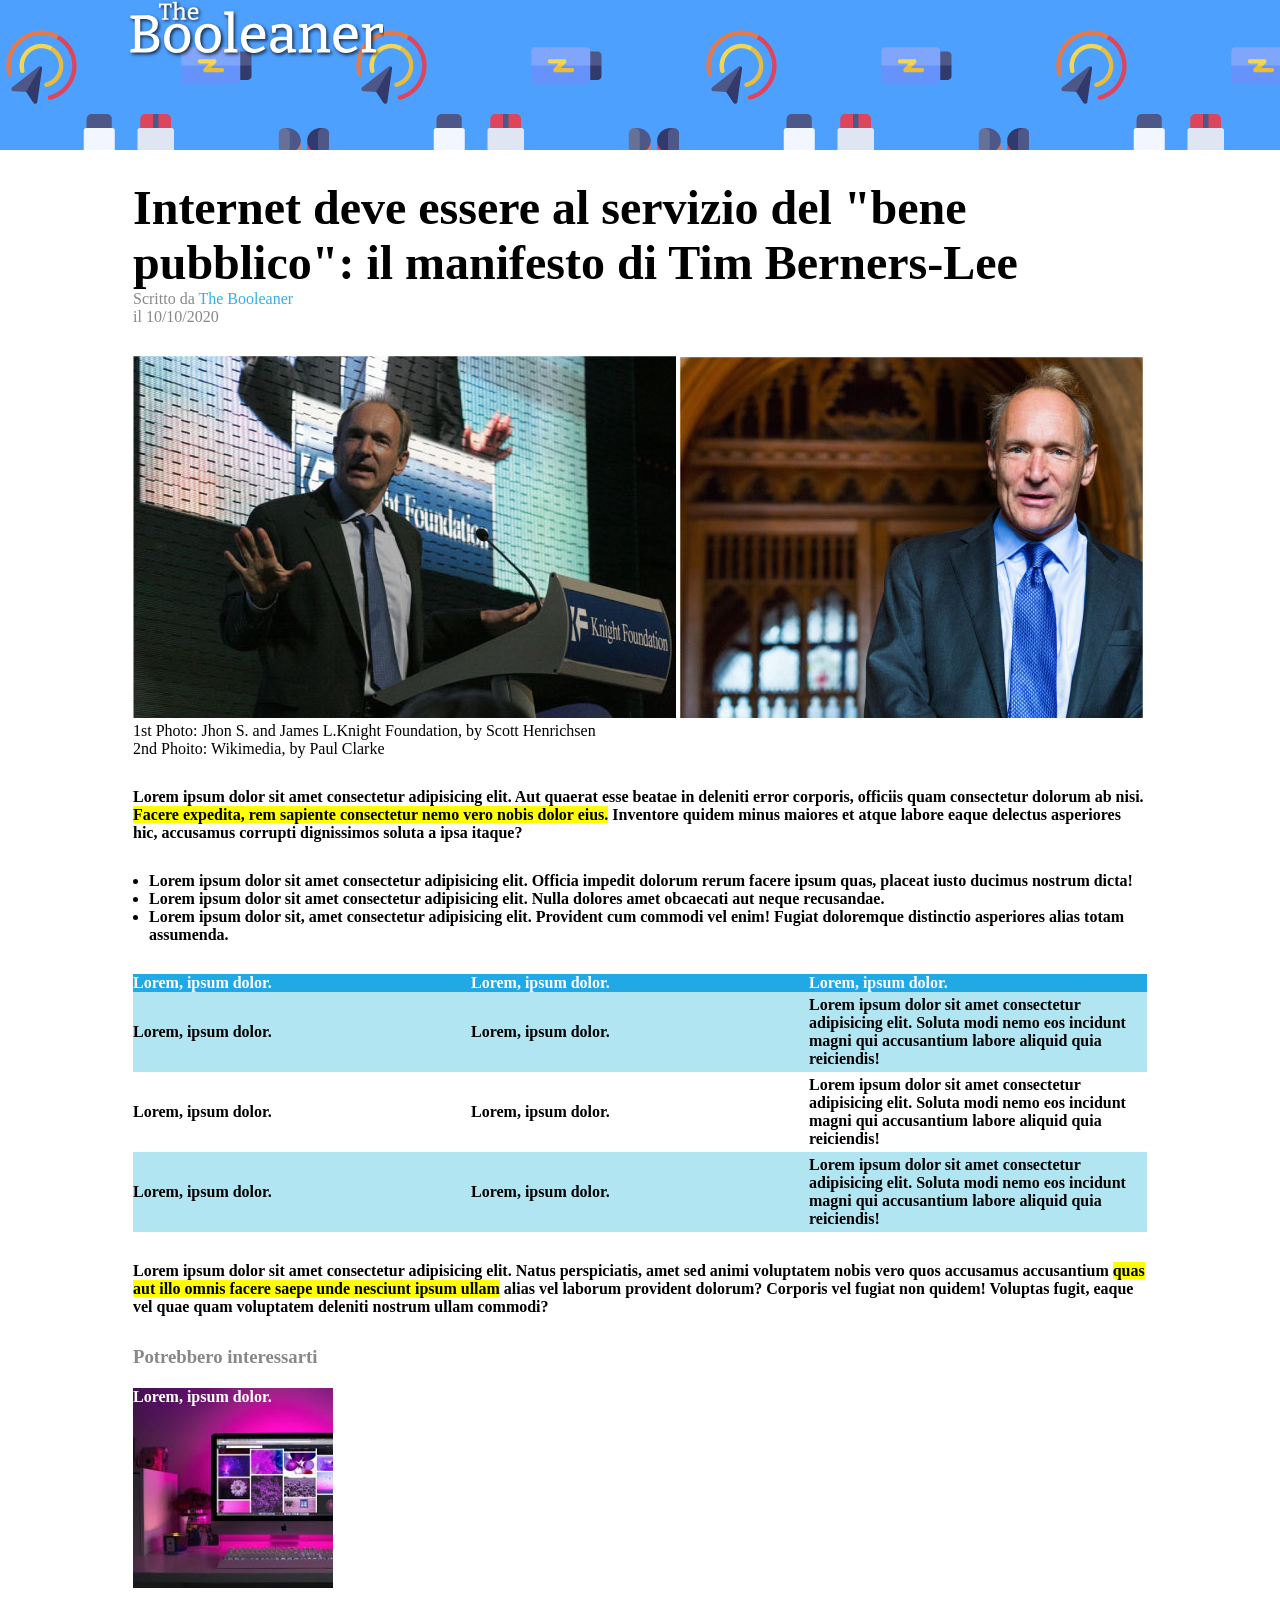
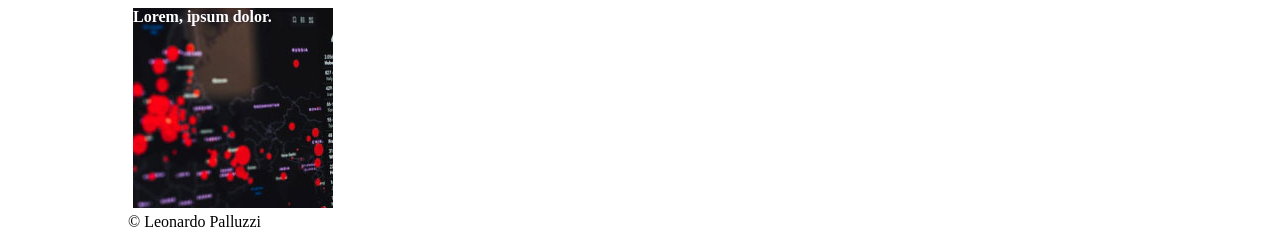
<file: index.html>
<!DOCTYPE html>
<html lang="en">

<head>
    <link rel="stylesheet" href="./css/style.css">
    <link rel="stylesheet" href="./css/style2.css">
    <meta charset="UTF-8">
    <meta name="viewport" content="width=device-width, initial-scale=1.0">
    <title>html-css-booleaner</title>
</head>

<body>
    <header id="site_header">
        <img id="logo" src="./img/logo.svg" alt="logo">
    </header>
    <!-- /header  -->
    <div id="container_bonus">
        <main id="site_main">
            <section id="title_section">
                <h1 id="title">Internet deve essere al servizio del "bene pubblico": il manifesto di Tim Berners-Lee
                </h1>
                <span class="grey_text">Scritto da <span id="blue_text">The Booleaner</span></span>
                <br>
                <span class="grey_text">il 10/10/2020</span>
            </section>
            <!-- /title section  -->

            <section id="main_text">
                <div>
                    <img src="./img/tim-1.jpg" alt="image of tim Berners-Lee talking">
                    <img src="./img/tim-2.jpg" alt="portrait of tim Berners-Lee">
                </div>
                <div>
                    <span>1st Photo: Jhon S. and James L.Knight Foundation, by Scott Henrichsen</span>
                    <br>
                    <span>2nd Phoito: Wikimedia, by Paul Clarke</span>
                </div>
                <div id="main_paragraph">
                    <p>
                        Lorem ipsum dolor sit amet consectetur adipisicing elit. Aut quaerat esse beatae in deleniti
                        error
                        corporis, officiis quam consectetur dolorum ab nisi. <mark>Facere expedita, rem sapiente
                            consectetur
                            nemo
                            vero nobis dolor eius.</mark> Inventore quidem minus maiores et atque labore eaque delectus
                        asperiores hic,
                        accusamus corrupti dignissimos soluta a ipsa itaque?
                    </p>
                    <ul>
                        <li>
                            Lorem ipsum dolor sit amet consectetur adipisicing elit. Officia impedit dolorum rerum
                            facere
                            ipsum quas, placeat iusto ducimus nostrum dicta!
                        </li>
                        <li>
                            Lorem ipsum dolor sit amet consectetur adipisicing elit. Nulla dolores amet obcaecati aut
                            neque
                            recusandae.
                        </li>
                        <li>
                            Lorem ipsum dolor sit, amet consectetur adipisicing elit. Provident cum commodi vel enim!
                            Fugiat
                            doloremque distinctio asperiores alias totam assumenda.
                        </li>
                    </ul>
                </div>
            </section>
            <!-- /#main_text -->

            <section id="table_section">
                <table cellspacing="0">
                    <thead>
                        <tr>
                            <th>Lorem, ipsum dolor.</th>
                            <th>Lorem, ipsum dolor.</th>
                            <th>Lorem, ipsum dolor.</th>
                        </tr>
                    </thead>
                    <tbody>
                        <tr class="tr_blue">
                            <td>Lorem, ipsum dolor.</td>
                            <td>Lorem, ipsum dolor.</td>
                            <td>
                                Lorem ipsum dolor sit amet consectetur adipisicing elit. Soluta modi nemo eos incidunt
                                magni
                                qui accusantium labore aliquid quia reiciendis!
                            </td>
                        </tr>
                        <tr>
                            <td>Lorem, ipsum dolor.</td>
                            <td>Lorem, ipsum dolor.</td>
                            <td>
                                Lorem ipsum dolor sit amet consectetur adipisicing elit. Soluta modi nemo eos incidunt
                                magni
                                qui accusantium labore aliquid quia reiciendis!
                            </td>
                        </tr>
                        <tr class="tr_blue">
                            <td>Lorem, ipsum dolor.</td>
                            <td>Lorem, ipsum dolor.</td>
                            <td>
                                Lorem ipsum dolor sit amet consectetur adipisicing elit. Soluta modi nemo eos incidunt
                                magni
                                qui accusantium labore aliquid quia reiciendis!
                            </td>
                        </tr>
                    </tbody>
                </table>
                <div id="bottom_paragraph">
                    <p>
                        Lorem ipsum dolor sit amet consectetur adipisicing elit. Natus perspiciatis, amet sed animi
                        voluptatem nobis vero quos accusamus accusantium <mark>quas aut illo omnis facere saepe unde
                            nesciunt
                            ipsum ullam</mark> alias vel laborum provident dolorum? Corporis vel fugiat non quidem!
                        Voluptas
                        fugit,
                        eaque vel quae quam voluptatem deleniti nostrum ullam commodi?
                    </p>
                </div>
            </section>
            <!-- /#table_section -->
            <section id="find_more">
                <h3 class="grey_text" id="find_more_title">Potrebbero interessarti</h3>
                <div id="img_1_findmore">
                    <span class="over_text">Lorem, ipsum dolor.</span>
                </div>
                <div id="img_2_findmore">
                    <span class="over_text">Lorem, ipsum dolor.</span>
                </div>
            </section>
            <!-- /#find_more -->
        </main>
        <footer id="site_footer">
            &copy; Leonardo Palluzzi
        </footer>
    </div>
</body>

</html>
</file>
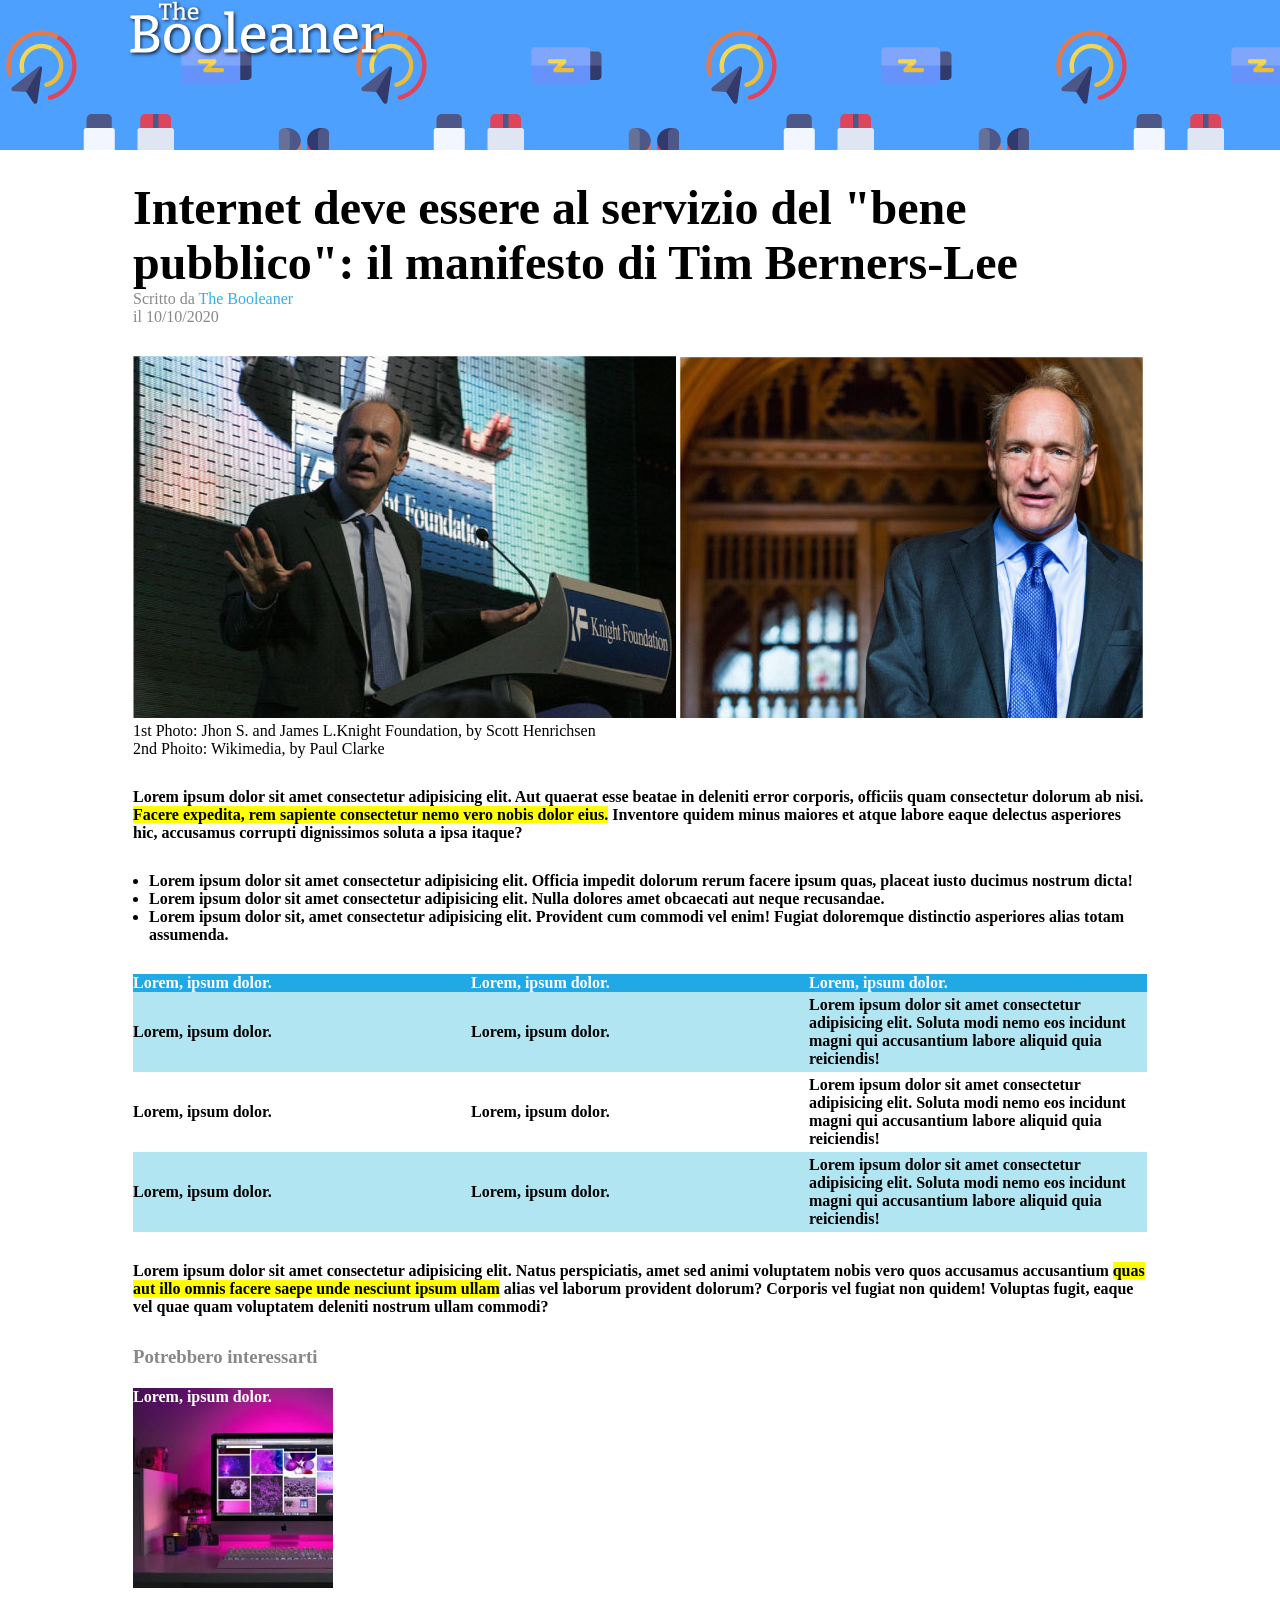
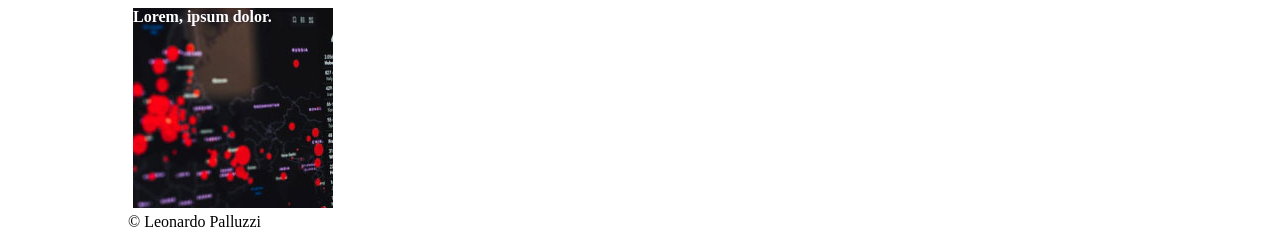
<file: bonus/index.html>
<!DOCTYPE html>
<html lang="en">

<head>
    <link rel="stylesheet" href="../css/style.css">
    <link rel="stylesheet" href="../css/style2.css">
    <meta charset="UTF-8">
    <meta name="viewport" content="width=device-width, initial-scale=1.0">
    <title>html-css-booleaner</title>
</head>

<body>
    <header id="site_header">
        <img id="logo" src="../img/logo.svg" alt="logo">
    </header>
    <!-- /header  -->
    <div id="container_bonus">
        <main id="site_main">
            <section id="title_section">
                <h1 id="title">Internet deve essere al servizio del "bene pubblico": il manifesto di Tim Berners-Lee
                </h1>
                <span class="grey_text">Scritto da <span id="blue_text">The Booleaner</span></span>
                <br>
                <span class="grey_text">il 10/10/2020</span>
            </section>
            <!-- /title section  -->

            <section id="main_text">
                <div>
                    <img src="../img/tim-1.jpg" alt="image of tim Berners-Lee talking">
                    <img src="../img/tim-2.jpg" alt="portrait of tim Berners-Lee">
                </div>
                <div>
                    <span>1st Photo: Jhon S. and James L.Knight Foundation, by Scott Henrichsen</span>
                    <br>
                    <span>2nd Phoito: Wikimedia, by Paul Clarke</span>
                </div>
                <div id="main_paragraph">
                    <p>
                        Lorem ipsum dolor sit amet consectetur adipisicing elit. Aut quaerat esse beatae in deleniti
                        error
                        corporis, officiis quam consectetur dolorum ab nisi. <mark>Facere expedita, rem sapiente
                            consectetur
                            nemo
                            vero nobis dolor eius.</mark> Inventore quidem minus maiores et atque labore eaque delectus
                        asperiores hic,
                        accusamus corrupti dignissimos soluta a ipsa itaque?
                    </p>
                    <ul>
                        <li>
                            Lorem ipsum dolor sit amet consectetur adipisicing elit. Officia impedit dolorum rerum
                            facere
                            ipsum quas, placeat iusto ducimus nostrum dicta!
                        </li>
                        <li>
                            Lorem ipsum dolor sit amet consectetur adipisicing elit. Nulla dolores amet obcaecati aut
                            neque
                            recusandae.
                        </li>
                        <li>
                            Lorem ipsum dolor sit, amet consectetur adipisicing elit. Provident cum commodi vel enim!
                            Fugiat
                            doloremque distinctio asperiores alias totam assumenda.
                        </li>
                    </ul>
                </div>
            </section>
            <!-- /#main_text -->

            <section id="table_section">
                <table cellspacing="0">
                    <thead>
                        <tr>
                            <th>Lorem, ipsum dolor.</th>
                            <th>Lorem, ipsum dolor.</th>
                            <th>Lorem, ipsum dolor.</th>
                        </tr>
                    </thead>
                    <tbody>
                        <tr class="tr_blue">
                            <td>Lorem, ipsum dolor.</td>
                            <td>Lorem, ipsum dolor.</td>
                            <td>
                                Lorem ipsum dolor sit amet consectetur adipisicing elit. Soluta modi nemo eos incidunt
                                magni
                                qui accusantium labore aliquid quia reiciendis!
                            </td>
                        </tr>
                        <tr>
                            <td>Lorem, ipsum dolor.</td>
                            <td>Lorem, ipsum dolor.</td>
                            <td>
                                Lorem ipsum dolor sit amet consectetur adipisicing elit. Soluta modi nemo eos incidunt
                                magni
                                qui accusantium labore aliquid quia reiciendis!
                            </td>
                        </tr>
                        <tr class="tr_blue">
                            <td>Lorem, ipsum dolor.</td>
                            <td>Lorem, ipsum dolor.</td>
                            <td>
                                Lorem ipsum dolor sit amet consectetur adipisicing elit. Soluta modi nemo eos incidunt
                                magni
                                qui accusantium labore aliquid quia reiciendis!
                            </td>
                        </tr>
                    </tbody>
                </table>
                <div id="bottom_paragraph">
                    <p>
                        Lorem ipsum dolor sit amet consectetur adipisicing elit. Natus perspiciatis, amet sed animi
                        voluptatem nobis vero quos accusamus accusantium <mark>quas aut illo omnis facere saepe unde
                            nesciunt
                            ipsum ullam</mark> alias vel laborum provident dolorum? Corporis vel fugiat non quidem!
                        Voluptas
                        fugit,
                        eaque vel quae quam voluptatem deleniti nostrum ullam commodi?
                    </p>
                </div>
            </section>
            <!-- /#table_section -->
            <section id="find_more">
                <h3 class="grey_text" id="find_more_title">Potrebbero interessarti</h3>
                <div id="img_1_findmore">
                    <span class="over_text">Lorem, ipsum dolor.</span>
                </div>
                <div id="img_2_findmore">
                    <span class="over_text">Lorem, ipsum dolor.</span>
                </div>
            </section>
            <!-- /#find_more -->
        </main>
        <footer id="site_footer">
            &copy; Leonardo Palluzzi
        </footer>
    </div>
</body>

</html>
</file>
<file: css/style.css>
:root {
    --bl-dark: #4ea0ff;
    --bl-medium: #20a9e5;
    --bl-light: #b1e5f2;
    --bl-greytext: #888888;
    --bl-bluetext: #33b0e6;
}

* {
    margin: 0;
    padding: 0;
    box-sizing: border-box;
}

#site_header {
    text-shadow: 2px 2px black;
    background-image: url(../img/pattern.png);
    background-repeat: repeat-x;
    background-color: var(--bl-dark);
    height: 150px;
}

#logo{
    width: 20%;
}

#site_main {
    margin: 5px;
    margin-top: 30px;
}

#title {
    font-size: 3rem;
}

.grey_text {
    color: var(--bl-greytext);
}

#blue_text {
    color: var(--bl-bluetext);
}

#main_text {
    margin-top: 30px;
}

#main_paragraph {
    margin-top: 30px;
    font-weight: 600;
}

ul {
    margin-left: 1rem;
}

#main_paragraph ul {
    margin-top: 30px;
}

#table_section {
    margin-top: 30px;
    text-align: left;
    font-weight: 600;
}

thead {
    background-color: var(--bl-medium);
}

td,
th {
    width: 30%;
}

th {
    color: white;
}

td {
    height: 80px;
}

.tr_blue {
    background-color: var(--bl-light);
}

#bottom_paragraph {
    margin-top: 30px;
}

#find_more{
    margin-top: 30px;
}

#img_1_findmore {
    text-align: left;
    color: white;
    background-image: url(../img/monitor.jpg);
    height: 200px;
    width: 200px;
    margin-bottom: 20px;
    margin-top: 20px;
}

#img_2_findmore {
    text-align: left;
    color: white;
    background-image: url(../img/graph.jpg);
    height: 200px;
    width: 200px;
}

.over_text{
    font-weight: 600;
}
</file>
<file: css/style2.css>
#container_bonus{
    width: 80%;
    margin: auto;
}

#logo{
    margin-left: 10%;
}
</file>
